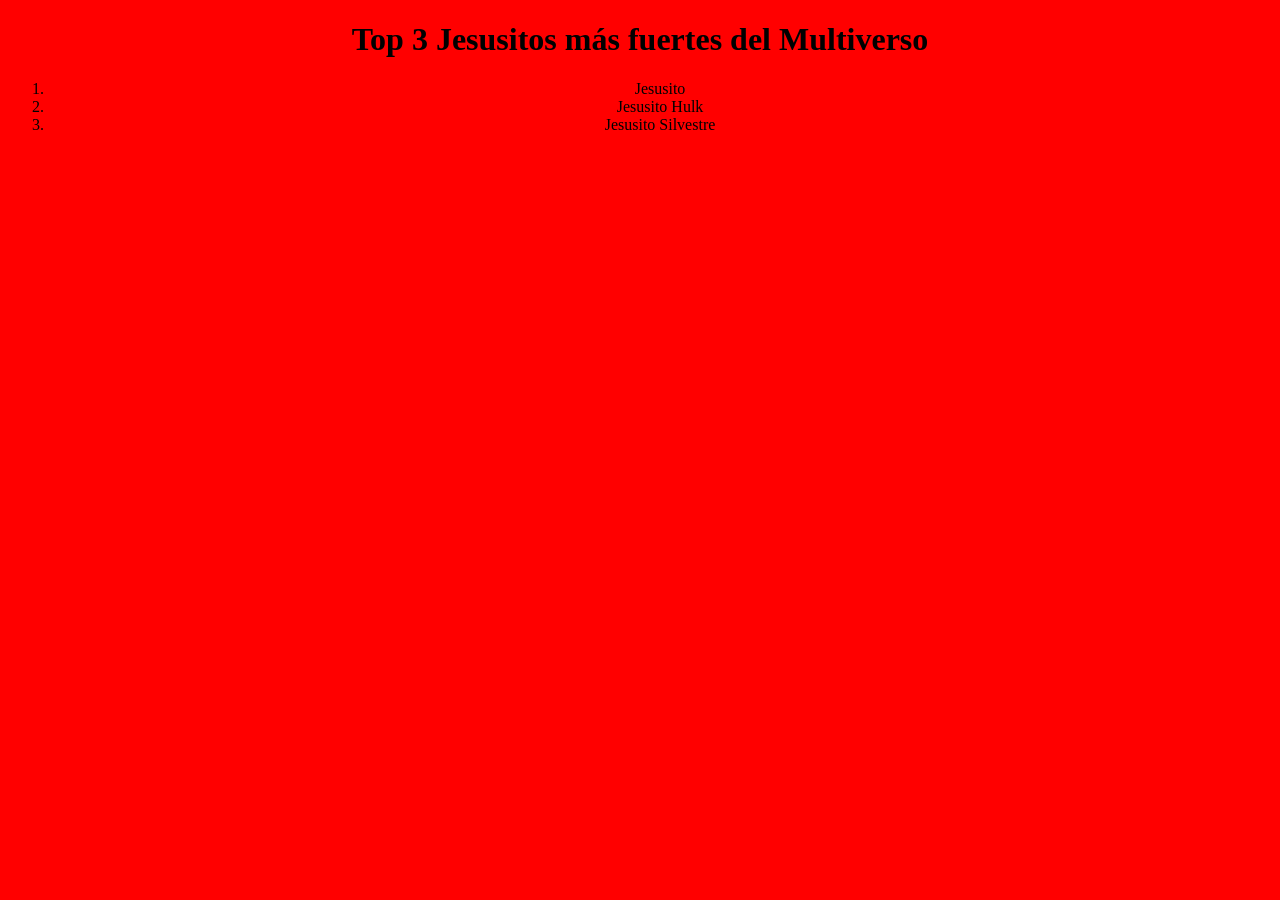
<file: index.html>
<!DOCTYPE html>
<html lang="es">
<head>
    <meta charset="UTF-8">
    <meta name="viewport" content="width=device-width, initial-scale=1.0">
    <title>Lista Ordenada</title>
    <link rel="stylesheet" href="style.css">
</head>
<body>
    <main>
        <h1>Top 3 Jesusitos más fuertes del Multiverso</h1>
        <ol>
            <li>Jesusito</li>
            <li>Jesusito Hulk</li>
            <li>Jesusito Silvestre</li>
        </ol>
    </main>
</body>
</html>
</file>
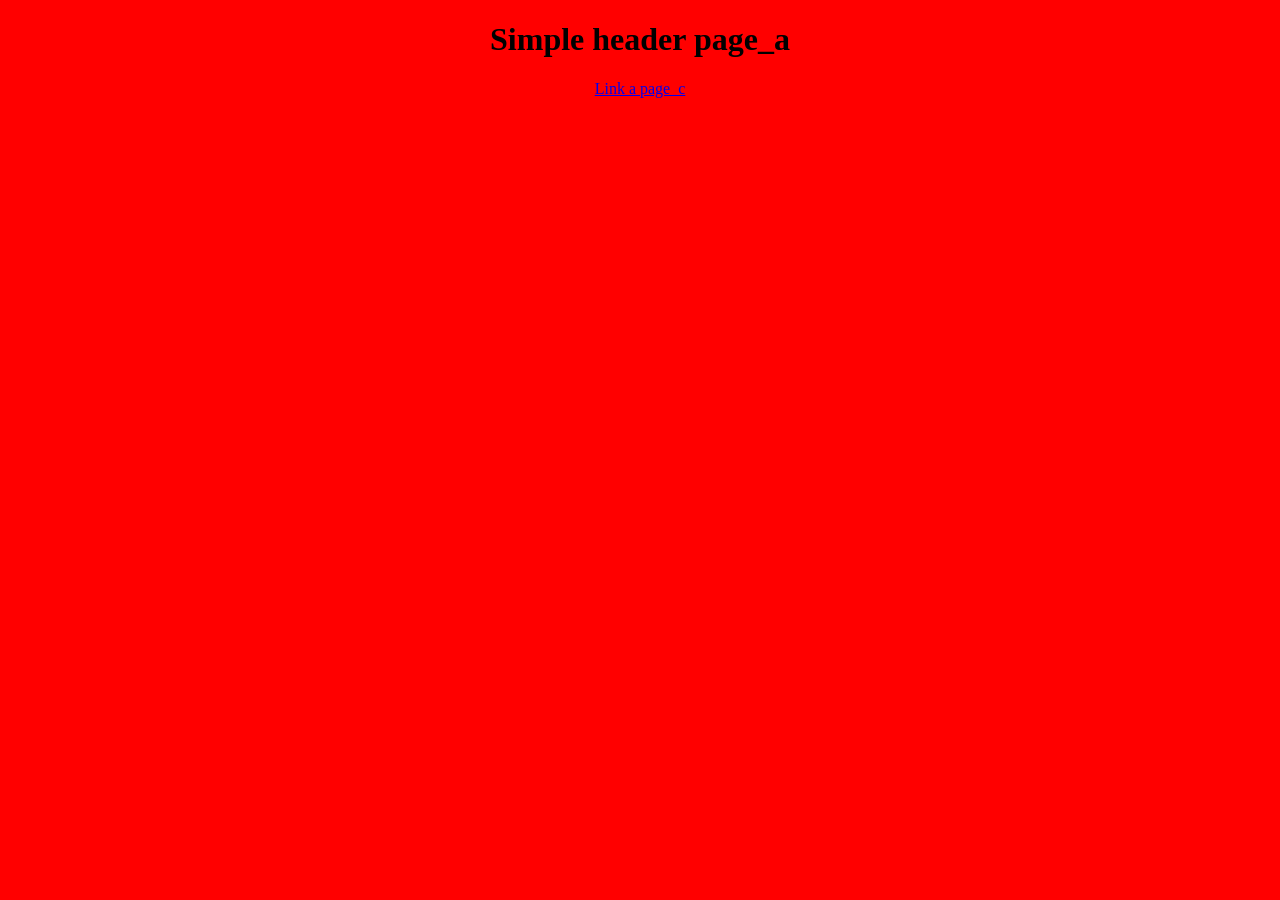
<file: page_a.html>
<!DOCTYPE html>
<html lang="en">
<head>
    <meta charset="UTF-8">
    <meta name="viewport" content="width=device-width, initial-scale=1.0">
    <title>Document</title>
    <link rel="stylesheet" href="style.css">
</head>
<body>
    <h1>Simple header page_a</h1>
    <a href="page_c.html">Link a page_c</a>
</body>
</html>
</file>
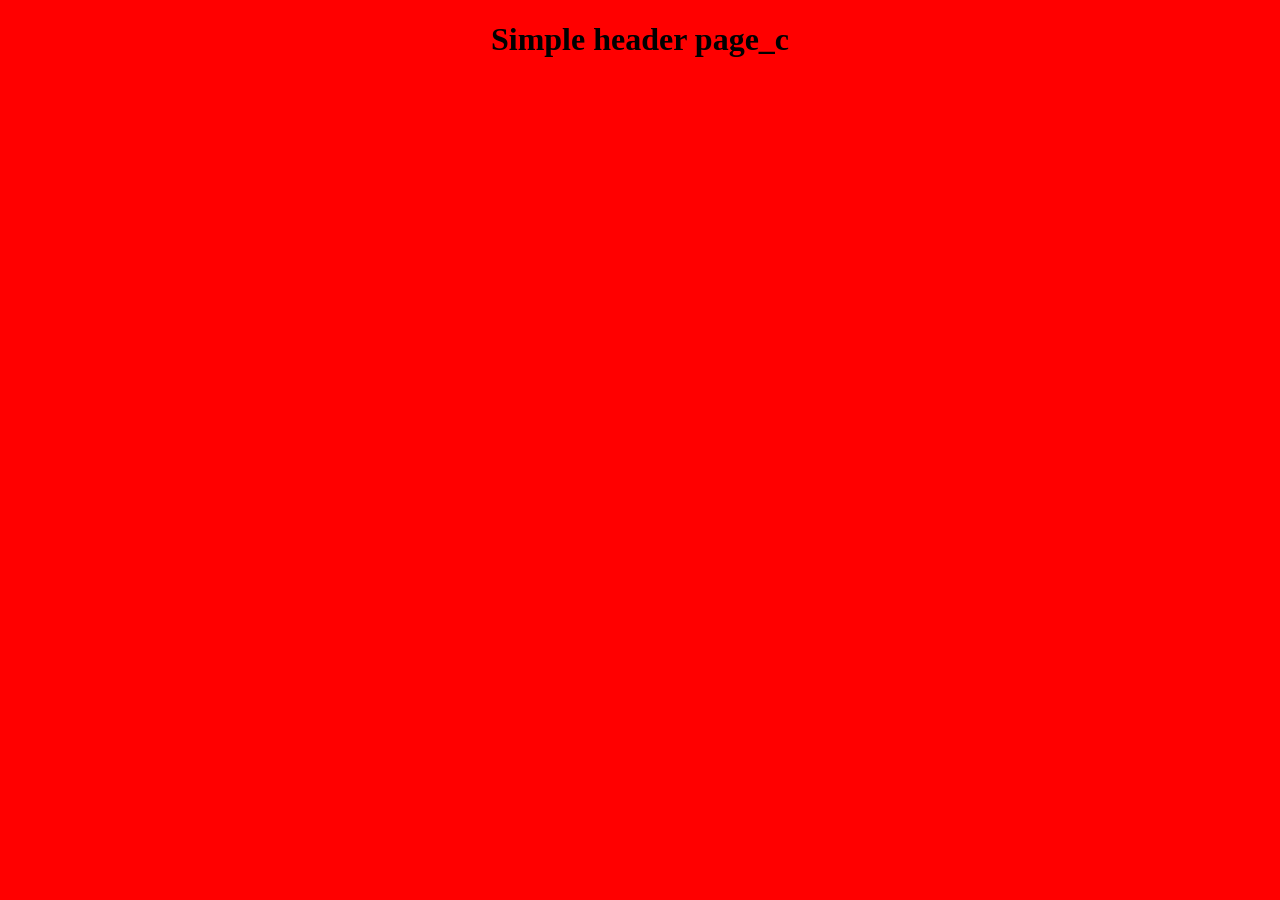
<file: page_c.html>
<!DOCTYPE html>
<html lang="en">
<head>
    <meta charset="UTF-8">
    <meta name="viewport" content="width=device-width, initial-scale=1.0">
    <title>Document</title>
    <link rel="stylesheet" href="style.css">
</head>
<body>
    <h1>Simple header page_c</h1>
</body>
</html>
</file>
<file: style.css>
* {
  background-color: red;
  text-align: center;
}
</file>
